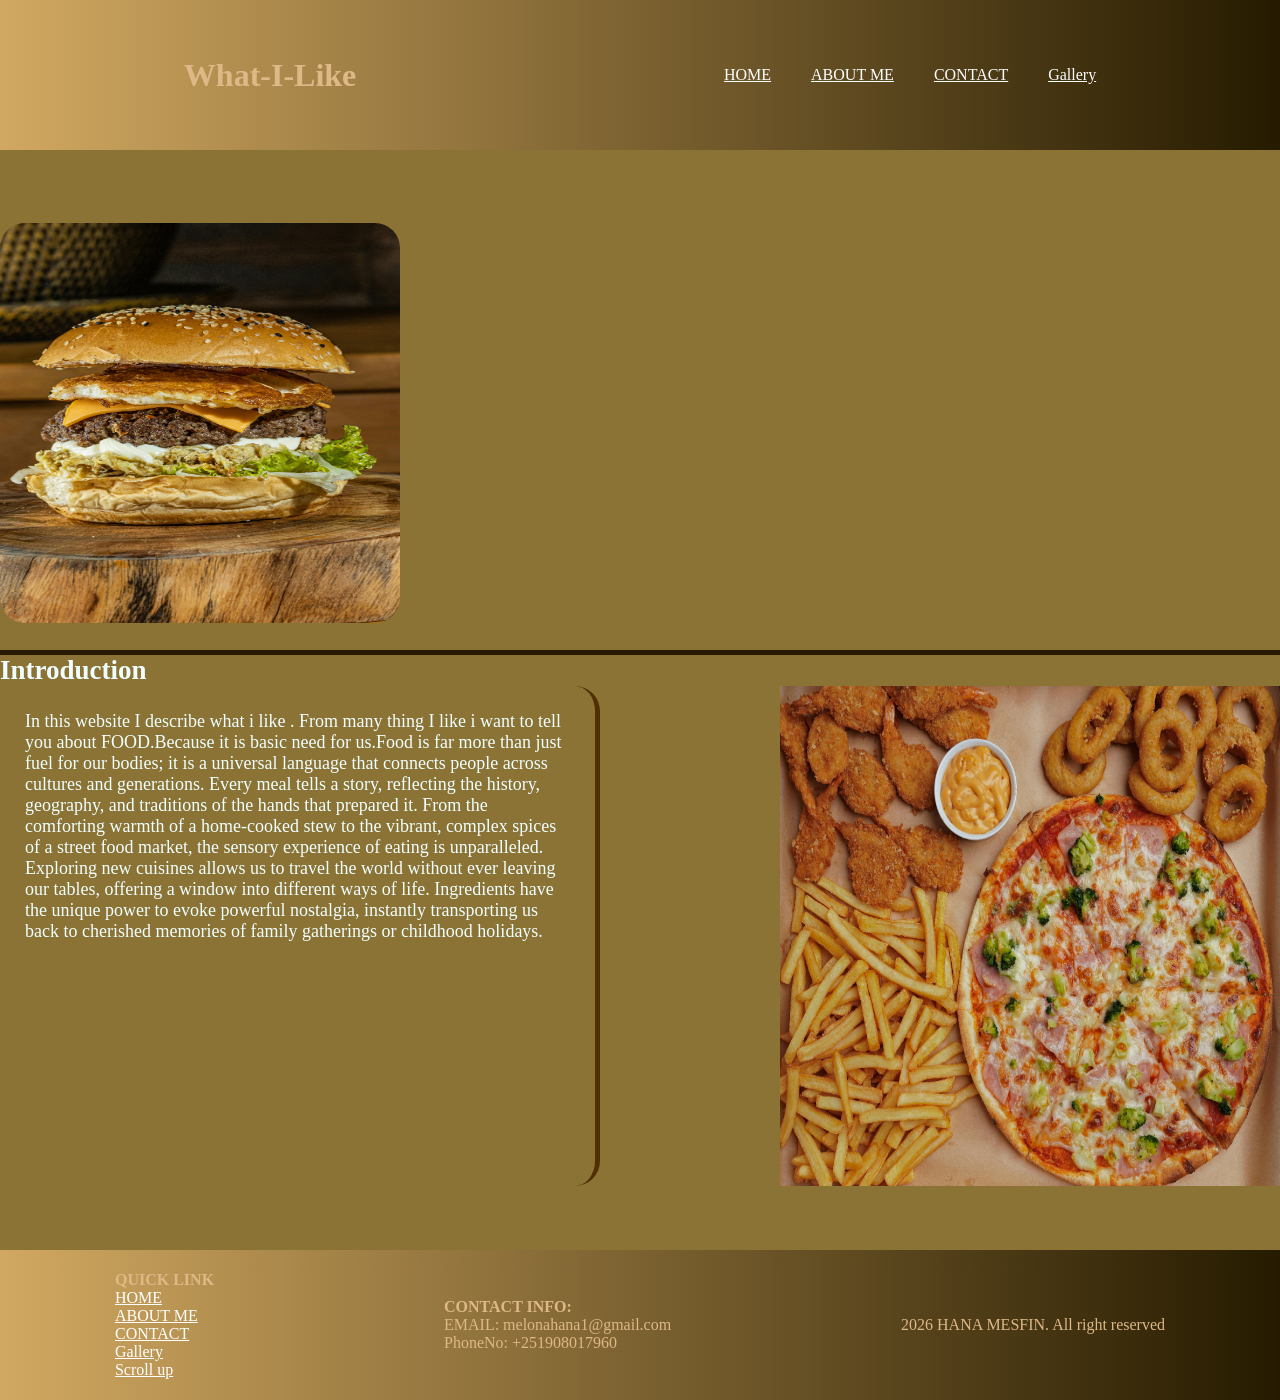
<file: index.html>
<!DOCTYPE html>
<html lang="en">
<head>
    <meta charset="UTF-8">
    <meta name="viewport" content="width=device-width, initial-scale=1.0">
    <title>what-i-like</title>
    <link rel="stylesheet" href="./styles/index.css">
    <link rel="preconnect" href="https://fonts.googleapis.com">
    <link rel="preconnect" href="https://fonts.gstatic.com" crossorigin>
    <link href="https://fonts.googleapis.com/css2?family=Playwrite+IE:wght@100..400&display=swap" rel="stylesheet">
</head>
<body>
    <header>
    <!--div for grouping-->
    <div>
        <h1 id="TOP"> What-I-Like
        </h1>    
    </div>
    <nav>
        <a href="index.html">HOME</a>
        <br/>
        <a href="about.html">ABOUT ME</a>
        <br/>
        <a href="contact.html">CONTACT</a>
        <br/>
        <a href="./gallery.html">Gallery</a>

    </nav>
  </header>
  <!--herosection -->
  <section class="hero">
    <div class="pic">
        <img src="image/junk2.jpg" alt="animated pic">

    </div>

  </section>
  <!--introduction section-->
  <section class="introduction">
    <h2>Introduction</h2>
    <!--div for styling image and text-->
   <div class="displey">
    <p>
        In this website I describe what i like . From many thing I like i want to tell you about FOOD.Because it is basic need for us.Food is far more than just fuel for our bodies; it is a universal language that connects people across cultures and generations. Every meal tells a story, reflecting the history, geography, and traditions of the hands that prepared it. From the comforting warmth of a home-cooked stew to the vibrant, complex spices of a street food market, the sensory experience of eating is unparalleled. Exploring new cuisines allows us to travel the world without ever leaving our tables, offering a window into different ways of life. Ingredients have the unique power to evoke powerful nostalgia, instantly transporting us back to cherished memories of family gatherings or childhood holidays.

    </p>
    <img src="/image/junk4.jpg" alt="image here">
   </div>


  </section>
  <footer>
    <div>
        <b>QUICK LINK</b>
        <br>
        <a href="index.html">HOME</a>
        <br/>
        <a href="about.html">ABOUT ME</a>
        <br/>
        <a href="contact.html">CONTACT</a>
        <br/>
        <a href="./gallery.html">Gallery</a>
        <br/>
        <a href="#TOP" target="">Scroll up</a>

    </div>
    <div>
        <b> CONTACT INFO: </b><br>
        EMAIL: melonahana1@gmail.com
        <br/>
        PhoneNo: +251908017960
    </div>
    <div>
        2026 HANA MESFIN. All right reserved
    </div>

  </footer>
    
</body>
</html>
</file>
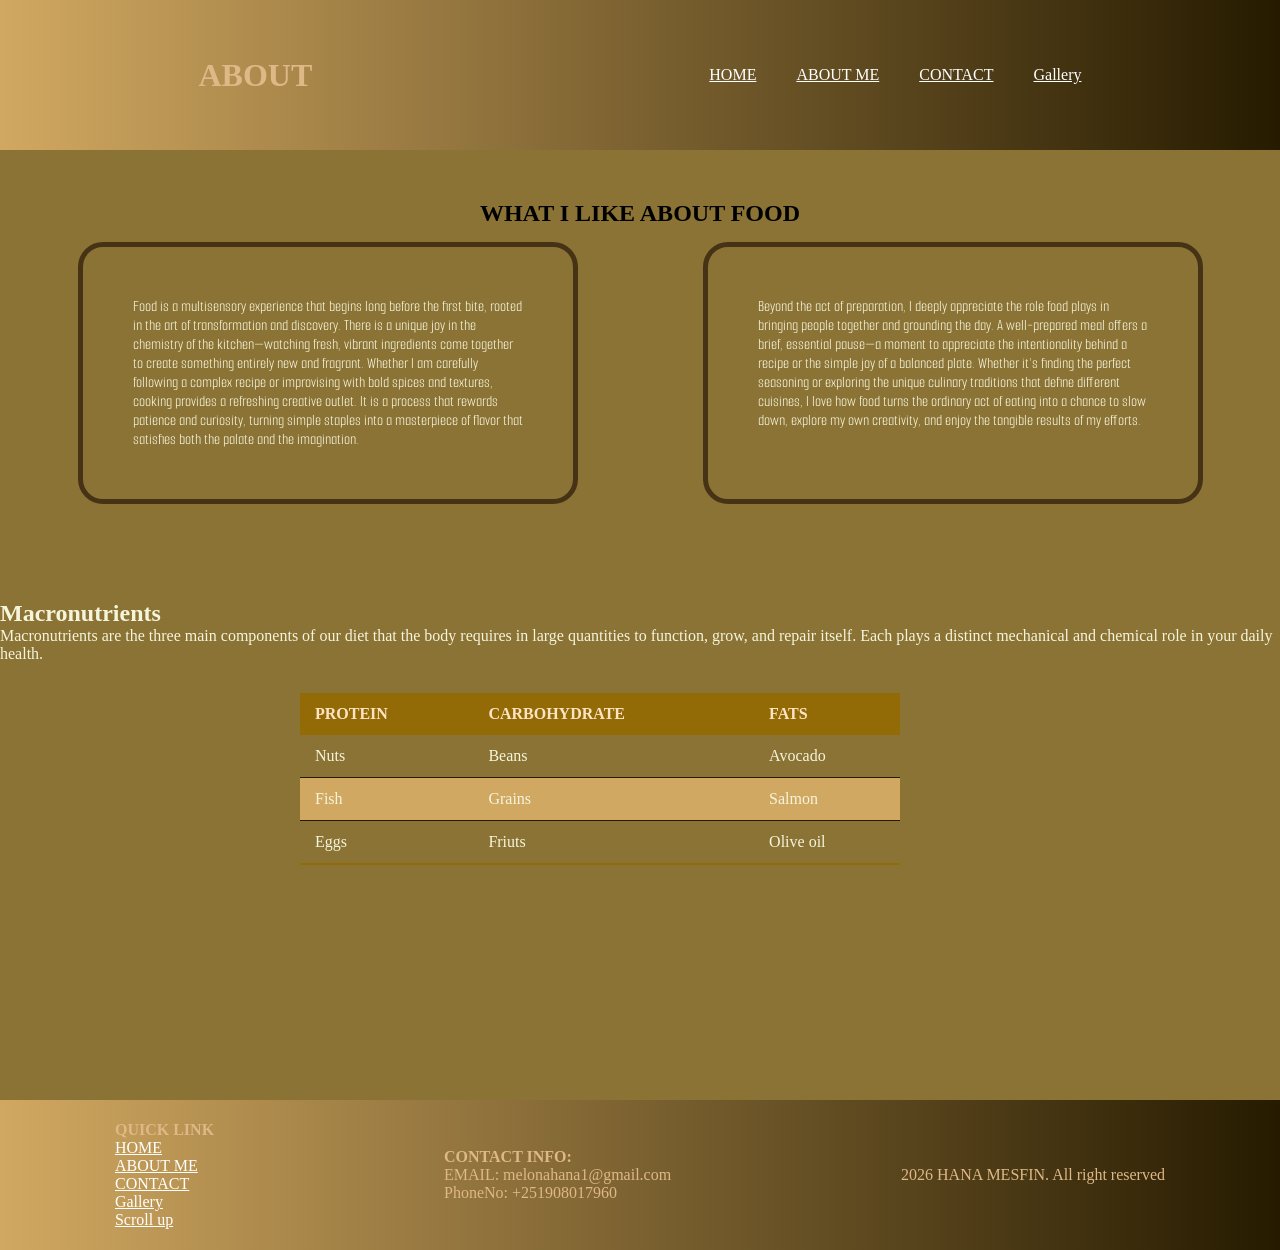
<file: about.html>
<!DOCTYPE html>
<html lang="en">
<head>
    <meta charset="UTF-8">
    <meta name="viewport" content="width=device-width, initial-scale=1.0">
    <title>what-i-like</title>
    <link rel="stylesheet" href="/styles/about.css">
    <link rel="preconnect" href="https://fonts.googleapis.com">
    <link rel="preconnect" href="https://fonts.gstatic.com" crossorigin>
    <link href="https://fonts.googleapis.com/css2?family=Playwrite+IE:wght@100..400&family=Smooch+Sans:wght@100..900&display=swap" rel="stylesheet">
</head>
<body>
    <header>
    <!--div for grouping-->
     <div>
        <h1 id="TOP">ABOUT</h1>    
     </div>
     <nav>
        <a href="index.html">HOME</a>
        <br/>
        <a href="about.html">ABOUT ME</a>
        <br/>
        <a href="contact.html">CONTACT</a>
        <br/>
        <a href="./gallery.html">Gallery</a>

     </nav>
  </header>
  <!--section 1 of about page-->
  <section class="section1">
    <h1>WHAT I LIKE ABOUT FOOD
    </h1>
    <div class="div1">
        <div>Food is a multisensory experience that begins long before the first bite, rooted in the art of transformation and discovery. There is a unique joy in the chemistry of the kitchen—watching fresh, vibrant ingredients come together to create something entirely new and fragrant. Whether I am carefully following a complex recipe or improvising with bold spices and textures, cooking provides a refreshing creative outlet. It is a process that rewards patience and curiosity, turning simple staples into a masterpiece of flavor that satisfies both the palate and the imagination.</div>
        <div>Beyond the act of preparation, I deeply appreciate the role food plays in bringing people together and grounding the day. A well-prepared meal offers a brief, essential pause—a moment to appreciate the intentionality behind a recipe or the simple joy of a balanced plate. Whether it’s finding the perfect seasoning or exploring the unique culinary traditions that define different cuisines, I love how food turns the ordinary act of eating into a chance to slow down, explore my own creativity, and enjoy the tangible results of my efforts.</div>
    </div>
  </section>
  <!--section 2-->
  <section class="section2">
    <h2>Macronutrients</h2>
    <p>Macronutrients are the three main components of our diet that the body requires in large quantities to function, grow, and repair itself. Each plays a distinct mechanical and chemical role in your daily health.</p>
    <!--table for example of macronutrient-->
    <table>
      <tr>
        <th>PROTEIN</th>
        <th>CARBOHYDRATE</th>
        <th>FATS</th>
      </tr>
      <tr>
        <td>Nuts</td>
        <td>Beans</td>      
        <td>Avocado</td>
      </tr>
      <tr>
        <td>Fish</td>
        <td>Grains</td>
        <td>Salmon</td>

      </tr>
      <tr>
        <td>Eggs</td>
        <td>Friuts</td>
        <td>Olive oil</td>
      </tr>
      <tr>

     </table>

  </section>
  <footer>
    <div>
        <b>QUICK LINK</b>
        <br>
        <a href="index.html">HOME</a>
        <br/>
        <a href="about.html">ABOUT ME</a>
        <br/>
        <a href="contact.html">CONTACT</a>
        <br/>
        <a href="./gallery.html">Gallery</a>
        <br/>
        <a href="#TOP" target="">Scroll up</a>

    </div>
    <div>
        <b> CONTACT INFO: </b><br>
        EMAIL: melonahana1@gmail.com
        <br/>
        PhoneNo: +251908017960
    </div>
    <div>
        2026 HANA MESFIN. All right reserved
    </div>

  </footer>
    

    
</body>
</html>
</file>
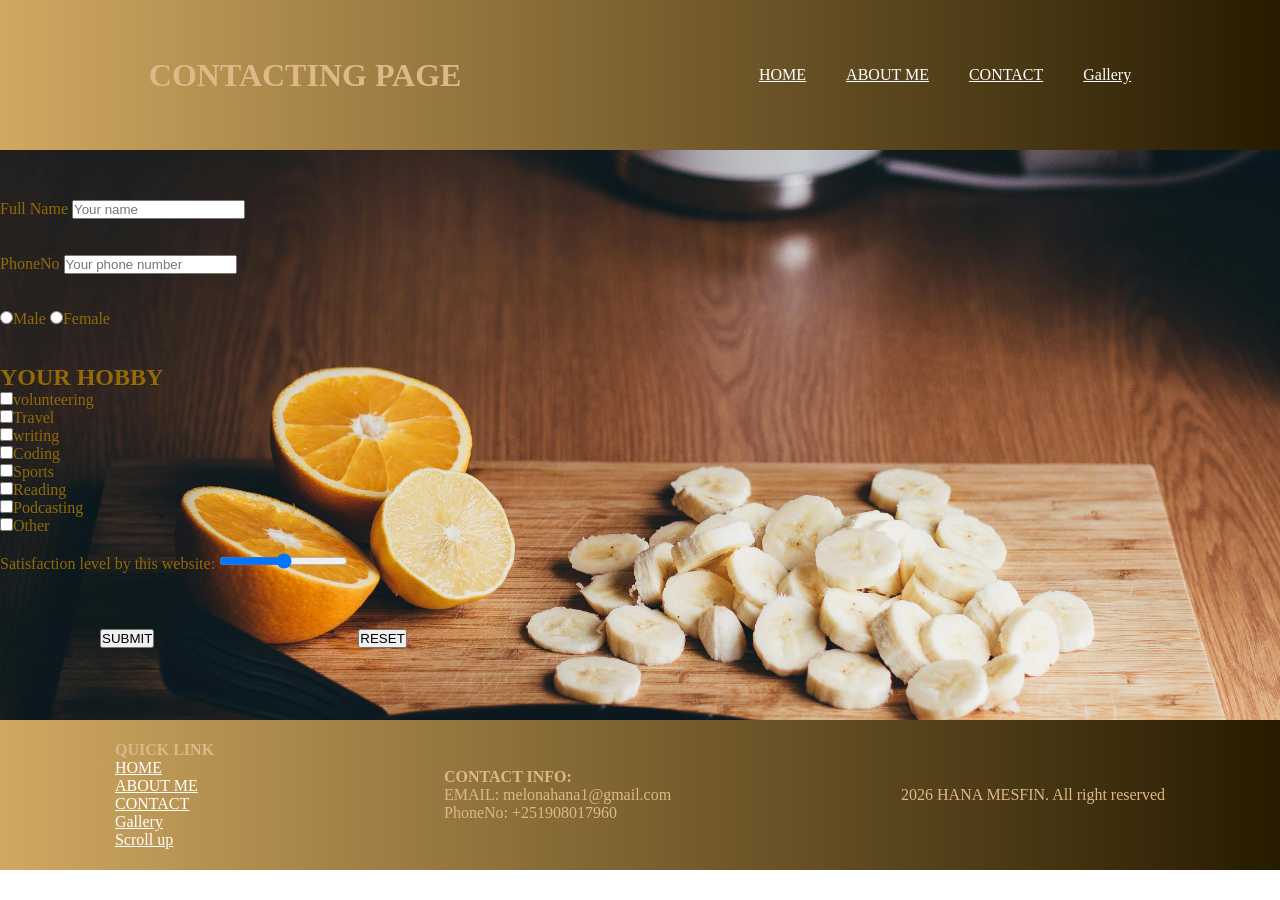
<file: contact.html>
<!DOCTYPE html>
<html lang="en">
<head>
    <meta charset="UTF-8">
    <meta name="viewport" content="width=device-width, initial-scale=1.0">
    <title>what-i-like</title>
    <link rel="stylesheet" href="./styles/contact.css">
</head>
<body>
  <header>
    <!--div for grouping-->
    <div>
        <h1 id="TOP">CONTACTING PAGE</h1>    
    </div>
    <nav>
        <a href="index.html">HOME</a>
        <br/>
        <a href="about.html">ABOUT ME</a>
        <br/>
        <a href="contact.html">CONTACT</a>
        <br/>
        <a href="./gallery.html">Gallery</a>

    </nav>
  </header>
  <!--information section-->
  <section>    
    <div>
     <form action="#" method="post">
        <label for="FULLNAME">Full Name</label>
        <input type="text" name="Fullname" placeholder="Your name" id="FULLNAME" required>
        <br/>
        <br/>
        <br/>
        <label for="No">PhoneNo</label>
        <input type="number" name="PHONE NO" placeholder="Your phone number" id="No" required>
        <br/>
        <br/>
        <br/>
        <input type="radio" name="Gender" value="Male">Male
        <input type="radio" name="Gender value="Female">Female
        <br/>
        <br/>
        <br/>
        <h2>YOUR HOBBY</h2>
        <input type="checkbox" name="Hobby" value="volunteering">volunteering
        <br/>
        <input type="checkbox" name="Hobby" value="Travel">Travel
        <br/>
        <input type="checkbox" name="Hobby" value="writing">writing
        <br/>
        <input type="checkbox" name="Hobby" value="Coding">Coding
        <br/>
        <input type="checkbox" name="Hobby" value="Sports">Sports
        <br/>
        <input type="checkbox" name="Hobby" value="Reading">Reading
        <br/>                                                                                                         
        <input type="checkbox" name="Hobby" value="Podcasting">Podcasting
        <br/>
        <input type="checkbox" name="Hobby" value="Other">Other
        <br/>
        <br/>
        <label for="volume">Satisfaction level by this website:</label>
        <input type="range"  id="volume" name="volume" min="0" max="10">
        <br/>
        <br/>
        <br/>
       <div>
        <button type="submit">SUBMIT</button>
        <button type="reset">RESET</button>
       </div>
    </form>
    </div>
    
  </section>
  <!--footer part-->
  <footer>
    <div>
        <b>QUICK LINK</b>
        <br>
        <a href="index.html">HOME</a>
        <br/>
        <a href="about.html">ABOUT ME</a>
        <br/>
        <a href="contact.html">CONTACT</a>
        <br/>
        <a href="./gallery.html">Gallery</a>
        <br/>
        <a href="#TOP" target="">Scroll up</a>

    </div>
    <div>
        <b> CONTACT INFO: </b><br>
        EMAIL: melonahana1@gmail.com
        <br/>
        PhoneNo: +251908017960
    </div>
    <p>
        2026 HANA MESFIN. All right reserved
    </p>

  </footer>

 
    
</body>
</html>
</file>
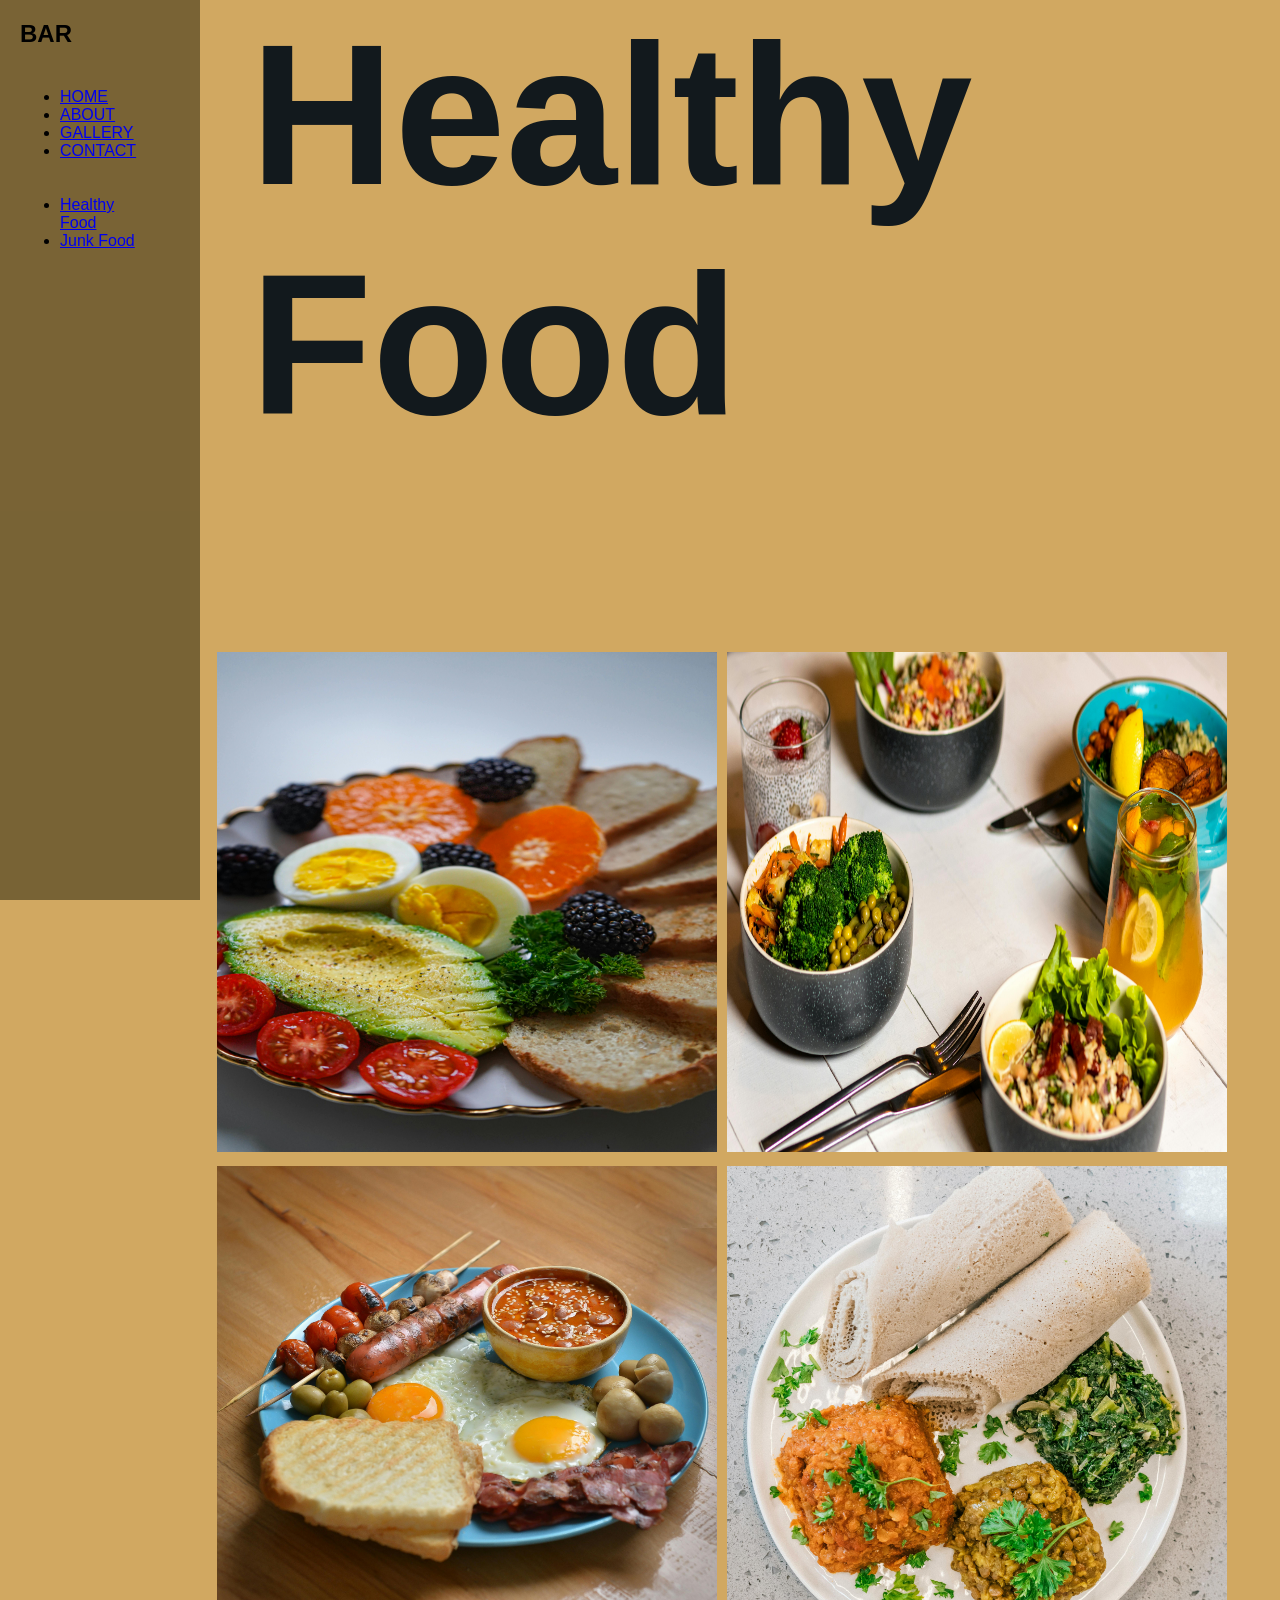
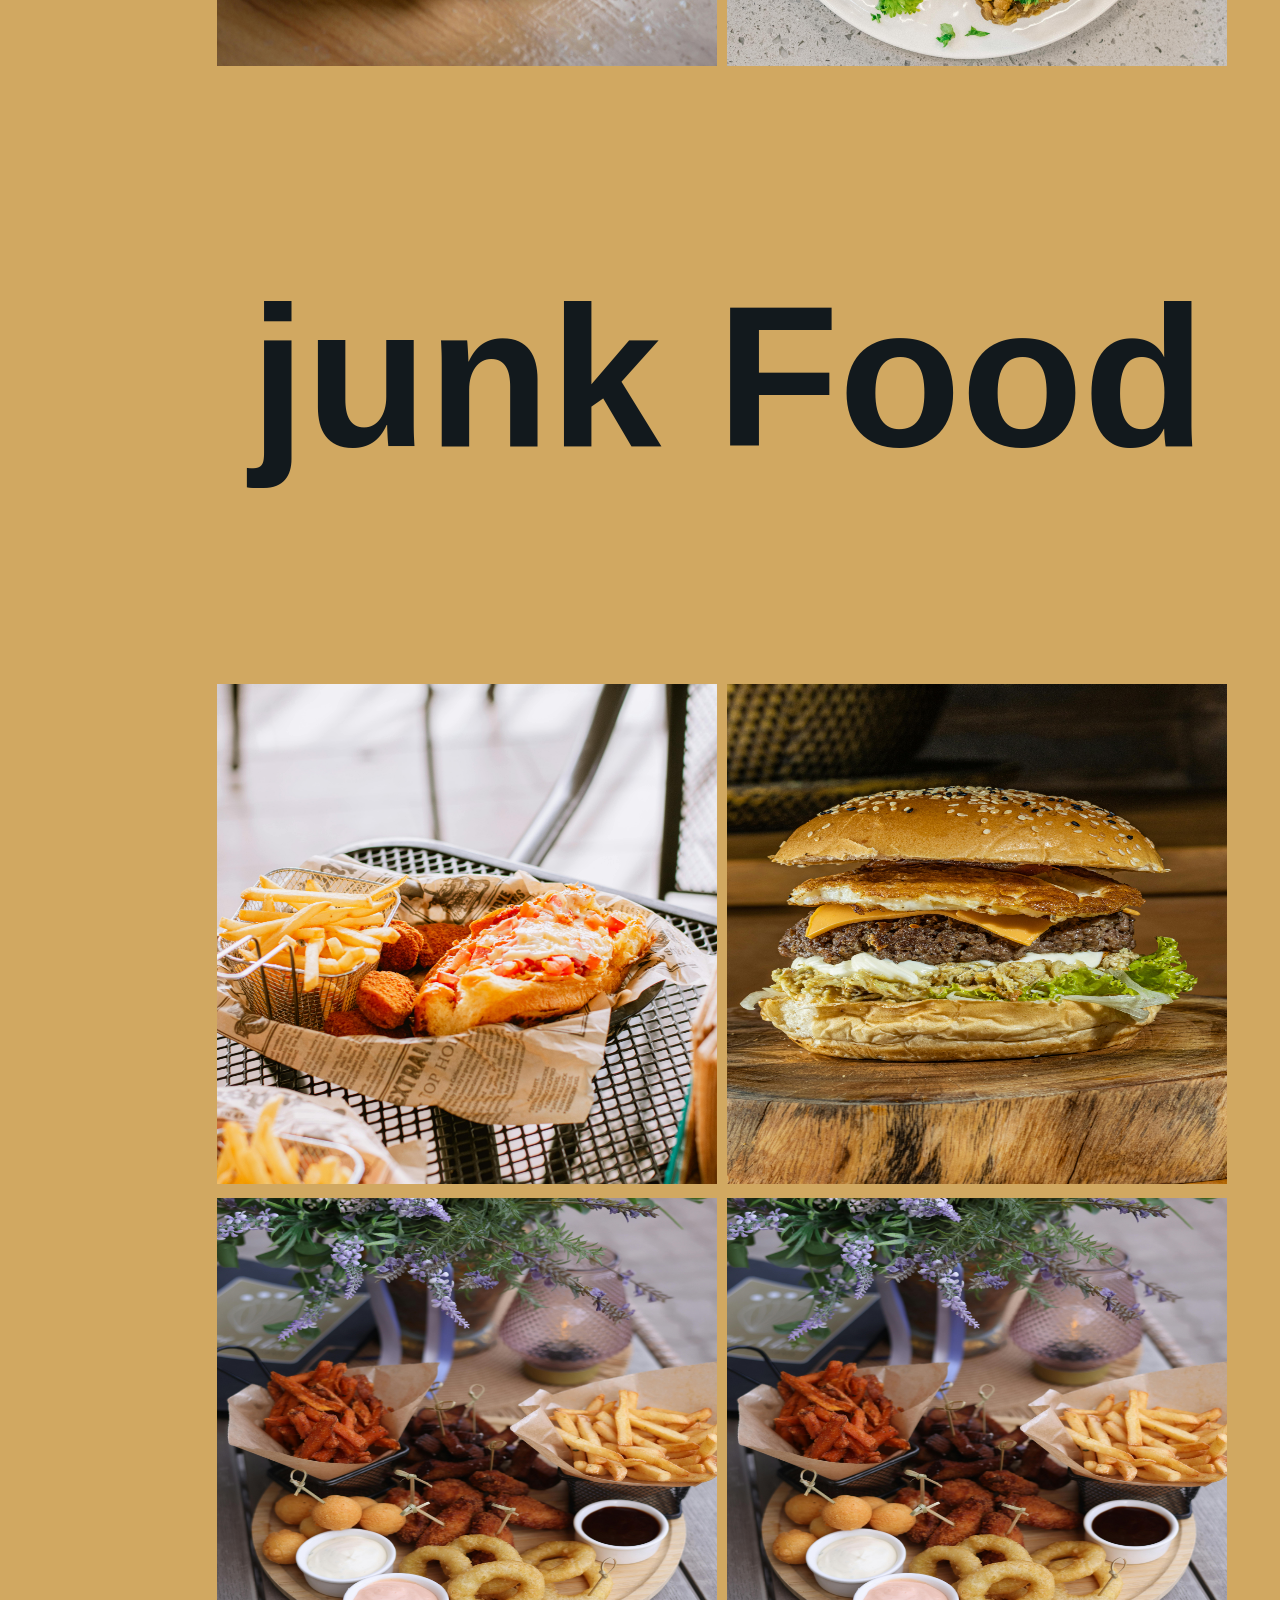
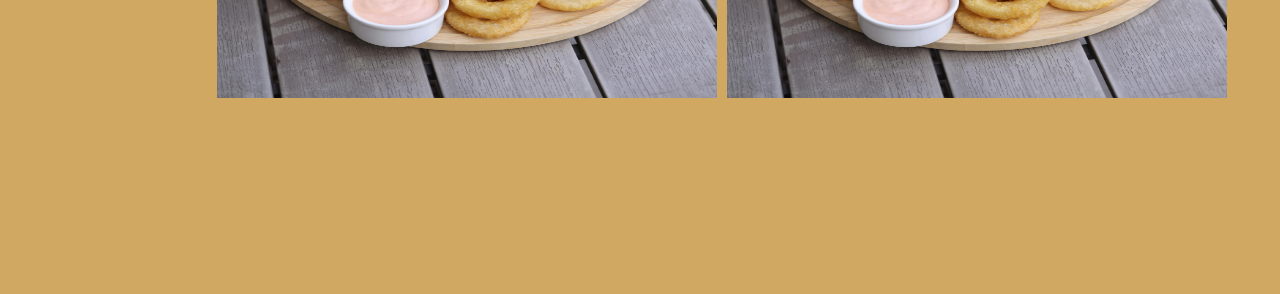
<file: gallery.html>
<!DOCTYPE html>
<html lang="en">
<head>
    <meta charset="UTF-8">
    <meta name="viewport" content="width=device-width, initial-scale=1.0">
    <title>Document</title>
    <link rel="stylesheet" href="styles/gallery.css">
</head>
<body>
    <!--sidebar for navigation-->
    <aside class="sidebar">
        <div class="logo">BAR</span></div>
        <nav>
            <ul>
                <li><a href="/index.html">HOME</a></li>
                <li><a href="./about.html">ABOUT</a></li>
                <li><a href="./gallery.html">GALLERY</a></li>
                <li><a href="./contact.html">CONTACT</a></li>
                <br/>
                <br/>
                <li> <a href="https://www.who.int/news-room/fact-sheets/detail/healthy-diet">Healthy Food</a></li>
                <li><a href="https://en.wikipedia.org/wiki/Junk_food">Junk Food</a></li>
            </ul>
        </nav>
    </aside>

     <!--healthy food images-->   
    <section id="healthy">
            <h2 class="section-title">Healthy Food</h2>
            <div class="food-grid">
                <div class="food-item">
                    <img src="image/healthy1.jpg" alt="healthy 1">
                </div>
                <div class="food-item">
                    <img src="image/healthy2.jpg" alt="healthy 2 ">
                </div>
                <div class="food-item">
                    <img src="image/healthy3.jpg" alt="healthy 3">
                </div>
                <div class="food-item">
                    <img src="image/healthy4.jpg" alt="healthy 4">
                </div>
            </div>
    </section>
    <!--junk food image-->

    <section id="junk">
            <h2 class="section-title">junk Food</h2>
            <div class="food-grid">
                <div class="food-item">
                    <img src="image/junk1.jpg" alt="junk 1">
                </div>
                <div class="food-item">
                    <img src="image/junk2.jpg" alt="junk 2">
                </div>
                <div class="food-item">
                    <img src="image/junk3.jpg" alt="junk 3">
                </div>
                <div class="food-item">
                    <img src="image/junk3.jpg" alt="junk 4">
                </div>
            </div>
    </section>

    
</body>
</html>
</file>
<file: styles/index.css>
@keyframes slide{
    0%{
        transform: translate(0,0);
    }
    25%{
        transform: translate(25em,0);
    }
    50%{
        transform:translate(50em,0);
    }
    75%{
        transform: translate(75em,0);
    }
    100%{
        transform: translate(100em,0);
    }

}
*{
    padding:0px;
    margin: 0px;
    box-sizing: border-box;
}
/*styling links*/
a:link{
    color: white;


}
a:visited{

    color: rgb(250, 244, 244);
    
}
a:hover{
    background-color: #d1a861;
    color: white;


}
a:active{
    background-color: brown;
    color: white;


}
nav{
    display: flex;
    justify-content: space-between;
    align-items: center;
    gap: 20px;
}
header{
    position: fixed;
}
header,footer{
    width: 100dvw;
    height: 150px;
    background-image:linear-gradient(to left, #261b00,#d1a861);
    color: burlywood;
    display: flex;
    justify-content: space-around;
    align-items: center;
    z-index: 1;
}
.hero{
    margin-top: 0;
    background-color: #8b7335;
    min-height: 650px;
    padding-top: 200px;
    color: #926a06;
    display: flex;
    align-items: center;
    
}
/*styling the image which is the animated one*/
.pic img{
    width:400px;
    height: 400px;
    border-radius: 25px;
    animation-name: slide;
    animation-duration: 3s;
    animation-timing-function: linear;
    animation-iteration-count: infinite;
    z-index: 2;
}
.introduction{
    background-color: #8b7335;
    color: azure;
    font-size: large;
    height: 600px;
    border-top: 5px solid #261b00;
}
p{
    width: 600px;
    padding-top: 50px;
    border-right: 5px solid rgb(80, 47, 5);
    border-radius: 25px;
    padding: 25px;
    font-family: 'Playwrite+IE', cursive;
}
/*display image and text in a row*/
.displey{
    display: flex;
    justify-content: space-between;
}
.displey img{
    width: 500px;
    height: 500px;
}
@media screen and (max-width: 768px) {
    
    /* 1. Header & Navigation */
    header, footer {
        height: auto;
        flex-direction: column;
        padding: 15px;
    }

    nav {
        justify-content: center;
        gap: 15px;
        flex-wrap: wrap; /* Allows links to wrap to a second line if needed */
    }

    /* 2. Hero & Animation Fix */

    @keyframes slide {
        0%   { transform: translate(0, 0); }
        50%  { transform: translate(20%, 0); } 
        100% { transform: translate(0, 0); }
    }

    .pic img {
        width: 100%; /* Make image responsive */
        height: auto;
        max-width: 300px; /* Prevent it from getting too large */
    }

    /* 3. Introduction & Display Section */
    .displey {
        flex-direction: column; /* Stacks the image and text vertically */
        align-items: center;
        text-align: center;
    }

    .displey img {
        width: 90%; 
        height: auto;
        margin-bottom: 20px;
    }

    p {
        width: 90%; 
        padding: 15px;
        border-right: none;
        border-bottom: 5px solid rgb(80, 47, 5); /* Move the border to the bottom */
        

    }

    .hero, .introduction {
        height: auto;
        padding: 40px 10px;
        min-height: auto;
    }

}
</file>
<file: styles/about.css>
*{
    padding:0px;
    margin: 0px;
    box-sizing: border-box;
}
/*styling links*/
a:link{
    color: white;


}
a:visited{

    color: rgb(250, 244, 244);
    
}
a:hover{
    background-color: #d1a861;
    color: white;


}
a:active{
    background-color: brown;
    color: white;


}
/*display links horizontaly*/
nav{
    display: flex;
    justify-content: space-between;
    align-items: center;
    gap: 20px;
}
header{
    position: fixed;
}
/*styling footer and header*/
header,footer{
    width: 100dvw;
    height: 150px;
    background-image:linear-gradient(to left, #261b00,#d1a861);
    color: burlywood;
    display: flex;
    justify-content: space-around;
    align-items: center;
    z-index: 1;
}
.section1{
    background-color: #8b7335;
    height: 600px;
    padding-top: 200px;
}
.div1{
    display: flex;
    justify-content: space-around;
    padding: 15px;

}
.div1 div{
    width: 500px;
    border: 5px rgb(70, 51, 22) solid;
    border-radius:25px ;
    color: beige;
    padding: 50px;
    font-family: 'Smooch Sans', sans-serif;

}
h1{
    display: flex;
    justify-content: center;
    align-items: center;
}
/*style table*/
table{
    border-collapse: collapse;
    margin: 30px;
    font-size:1em ;
    min-width: 600px;
    margin-left: 300px;
}
table th{
    background-color: #926a06;
    color: bisque;
    text-align: left;
    font-weight: bold;
}
table th,td{
    padding: 12px 15px;
}
td{
    border-bottom: 1px solid #261b00;
}
table tr:nth-of-type(odd){
    background-color: #d1a861;
}
tr:last-of-type{
    border-bottom:2px solid  #926a06;
}
.section2{
    height: 500px;
    color: beige;
    background-color: #8b7335;
    font-family: ;

}



@media (max-width: 768px) {
    
    nav {
        flex-direction: column;
        gap: 10px;
    }

    /* Adjust header/footer height for smaller screens */
    header, footer {
        height: auto;
        padding: 20px 0;
        flex-direction: column;
        text-align: center;
    }

    /* Fix the sections to be flexible */
     .section2 {
        height: auto; /* Remove fixed heights */
        padding: 100px 20px 40px 20px; /* Adjust top padding for fixed header */
    }
    .section1{
        height: auto;
        padding: 300px 20px 40px 20px;
    }

    /* Make the content divs take full width */
    .div1 div {
        width: 100%;
        margin: 10px 0;
        padding: 20px;
        height: auto;

    }
    .div1{
        flex-direction: column;
    }

    /* Table Responsiveness */
    table {
        margin-left: 0; 
        min-width: 100%;
        font-size: 0.9em;
    }

    /* Allow table to scroll horizontally if it's too wide */
    .section1 {
        overflow-x: auto;
    }
}

@media (max-width: 480px) {
    /* Further font adjustments for very small phones */
    h1 {
        font-size: 1.5rem;
    }
    
    table th, table td {
        padding: 8px 5px;
    }
}
</file>
<file: styles/contact.css>
*{
    padding:0px;
    margin: 0px;
    box-sizing: border-box;
}
header,footer{
    width: 100dvw;
    height: 150px;
    background-image:linear-gradient(to left, #261b00,#d1a861);
    color: burlywood;
    display: flex;
    justify-content: space-around;
    align-items: center;
}
/*styling links*/
a:link{
    color: white;


}
a:visited{

    color: rgb(250, 244, 244);
    
}
a:hover{
    background-color: #d1a861;
    color: white;


}
a:active{
    background-color: brown;
    color: white;


}
/*adjust nav links horizontally*/
nav{
    display: flex;
    justify-content: space-between;
    align-items: center;
    gap: 20px;
}
header{
    position: fixed;
}
/*styling button*/
button:hover{
    transform: scale(1.5) rotate(10deg);
    transition: transform 2s ease-in-out;
} /*styling section background*/
section{
    margin-top: 0;
    background-image: url("/image/foodcontact.jpg");
    background-attachment:fixed;
    background-position: center;
    background-repeat: no-repeat;
    background-size: cover;
    min-height: 720px;
    padding-top: 200px;
    color: #926a06;
    



}
button{
    margin:20px 100px;
}
@media screen and (max-width:768px) {

    /* 1. Header & Footer adjustments */
    header, footer {
        height: auto; 
        padding: 20px;
        flex-direction: column; 
        gap: 15px;
    }

    /* 2. Navigation adjustments */
    nav {
        flex-direction: column; 
        gap: 10px;
        width: 100%;
        text-align: center;
    }

    /* 3. Section adjustments */
    section {
        padding-top: 300px; 
        min-height: 100vh;
        background-attachment: scroll; 
        color: black;
    }

    /* 4. Button interaction */
    button:hover {
        transform: scale(1.1) rotate(0deg); 
    }


    
}
</file>
<file: styles/gallery.css>
/* General Reset */
* {
    margin: 0;
    padding: 0;
    box-sizing: border-box;
    font-family: 'Segoe UI', Tahoma, Geneva, Verdana, sans-serif;
}



.food-grid{
    display: grid;
    grid-template-columns: 1fr 1fr;
    row-gap: 10px;
    column-gap: 10px;
    padding: 15%;
    margin-left: 25px;

    
}
.food-item img{
    width: 500px;
    height: 500px;


}
.sidebar{
    position: fixed;
    left: 0;
    top: 0;
    width: 200px;
    height: 100vh;
    background-color: rgba(109, 90, 48, 0.884);
    padding: 20px;
    margin-right: 80px;
}
h2{
    color: rgb(18, 25, 29);
    align-items: center;
    justify-content: center;
    margin-left: 250px;
    font-size: 200px;
}
body{
    background-color: #d1a861;
    width: 100%;
}
.logo{
    font-size: x-large;
    font-weight: bold;
}
ul{
    margin:20px;
    padding: 20px;
}
/*responsive */
@media screen and (max-width:768px) {
   .sidebar{
    width: 100%;
    height: auto;
    position: relative;
    margin-right: 0;
    padding: 10px;
   } 
   .food-grid{
    grid-template-columns: 1fr;
    padding: 5%;
    margin-left: 0;

   }
   .food-item img{
    width:100%;
    height: auto;
    max-width: 100%;

   }
   h2{
    font-size: 2rem;
    margin-left: 0;
    text-align: center;
   }
   .logo{
    text-align: center;
    display: block;
   }
   ul{
    padding: 10px;
    text-align: center;
   }
}
    
}
</file>
